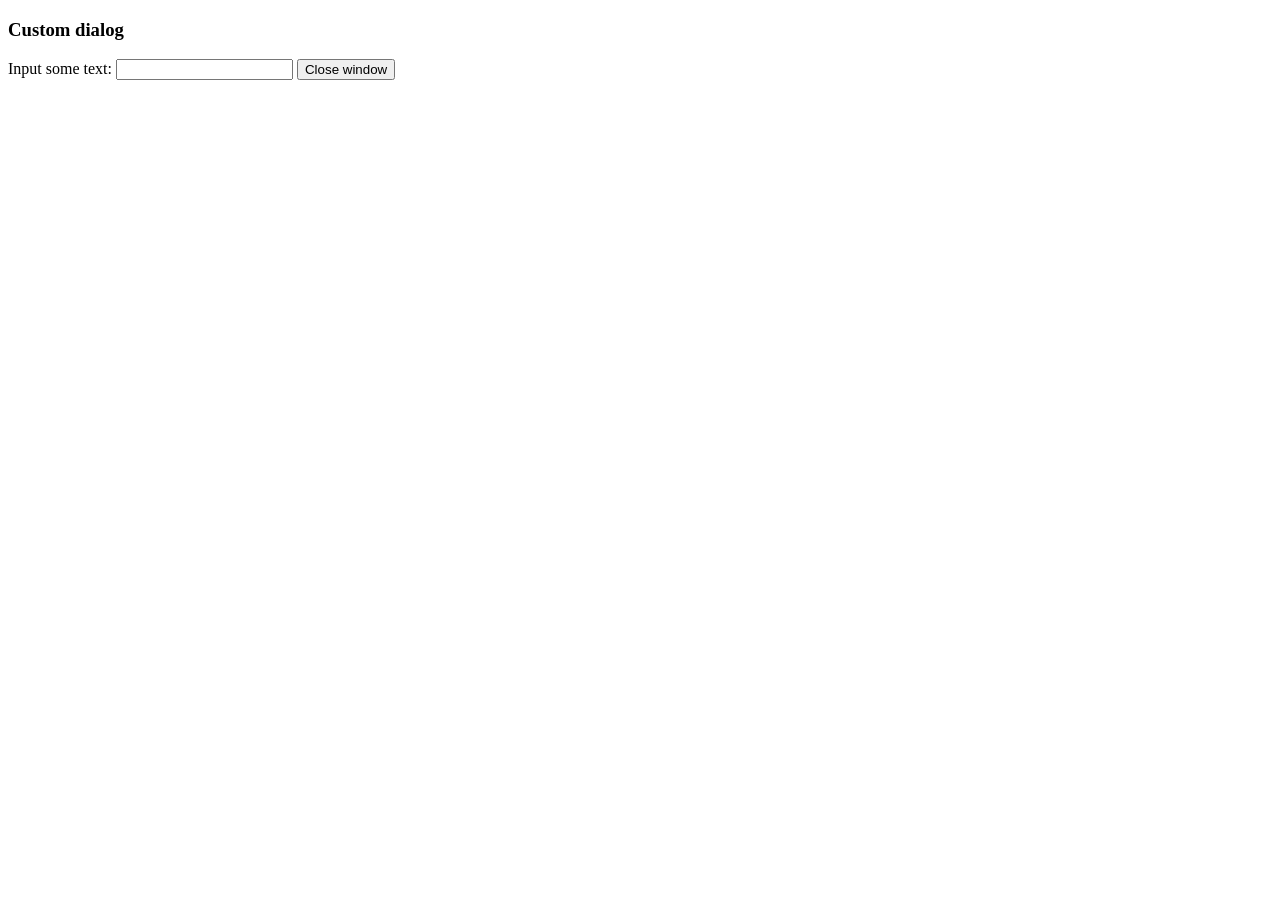
<file: public/js/tinymce/plugins/example/dialog.html>
<!DOCTYPE html>
<html>
<body>
	<h3>Custom dialog</h3>
	Input some text: <input id="content">
	<button onclick="top.tinymce.activeEditor.windowManager.getWindows()[0].close();">Close window</button>
</body>
</html>
</file>
